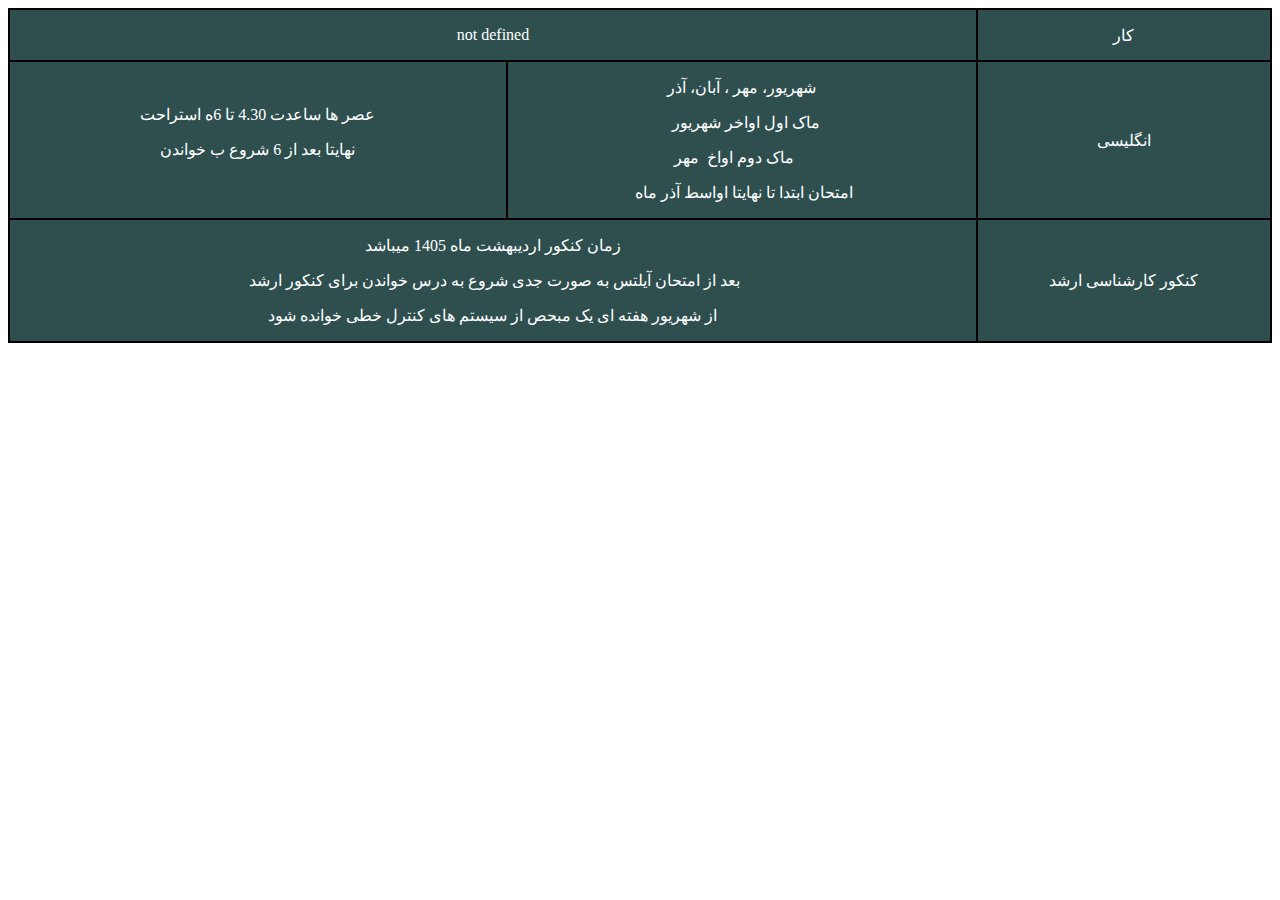
<file: todolist.html>
<!doctype html>
<html>
<head>
<meta charset="utf-8">
<title>Untitled Document</title>
<link href="todostyle.css" rel="stylesheet" type="text/css">
</head>

<body>
	<table>
	<tr>
		<td>کار</td>
		<td colspan="2"><p>not defined</p>
	    </td>	
		
		</tr>
	<tr>
		<td> انگلیسی</td>
		<td><p> شهریور، مهر ، آبان، آذر</p>
	      <p>ماک اول اواخر شهریور&nbsp;&nbsp;</p>
          <p>&nbsp; &nbsp; ماک دوم اواخ&nbsp; مهر</p>
        <p>امتحان ابتدا تا نهایتا اواسط آذر ماه&nbsp;</p></td>
		<td>عصر ها ساعدت 4.30 تا 6ه استراحت 
		<p>نهایتا بعد از 6 شروع ب خواندن</p></td>
		
		
		</tr>
		<tr>
		<td>کنکور کارشناسی ارشد</td>
			<td colspan="2"><p>زمان کنکور اردیبهشت ماه 1405 میباشد</p>
		      <p>بعد از امتحان آیلتس به صورت جدی شروع به درس خواندن برای کنکور ارشد&nbsp;</p>
	          <p>از شهریور هفته ای یک مبحص از سیستم های کنترل خطی خوانده شود</p>
				
          </td>
			
		
		
		</tr>
		
	
	
	</table>
</body>
</html>
</file>
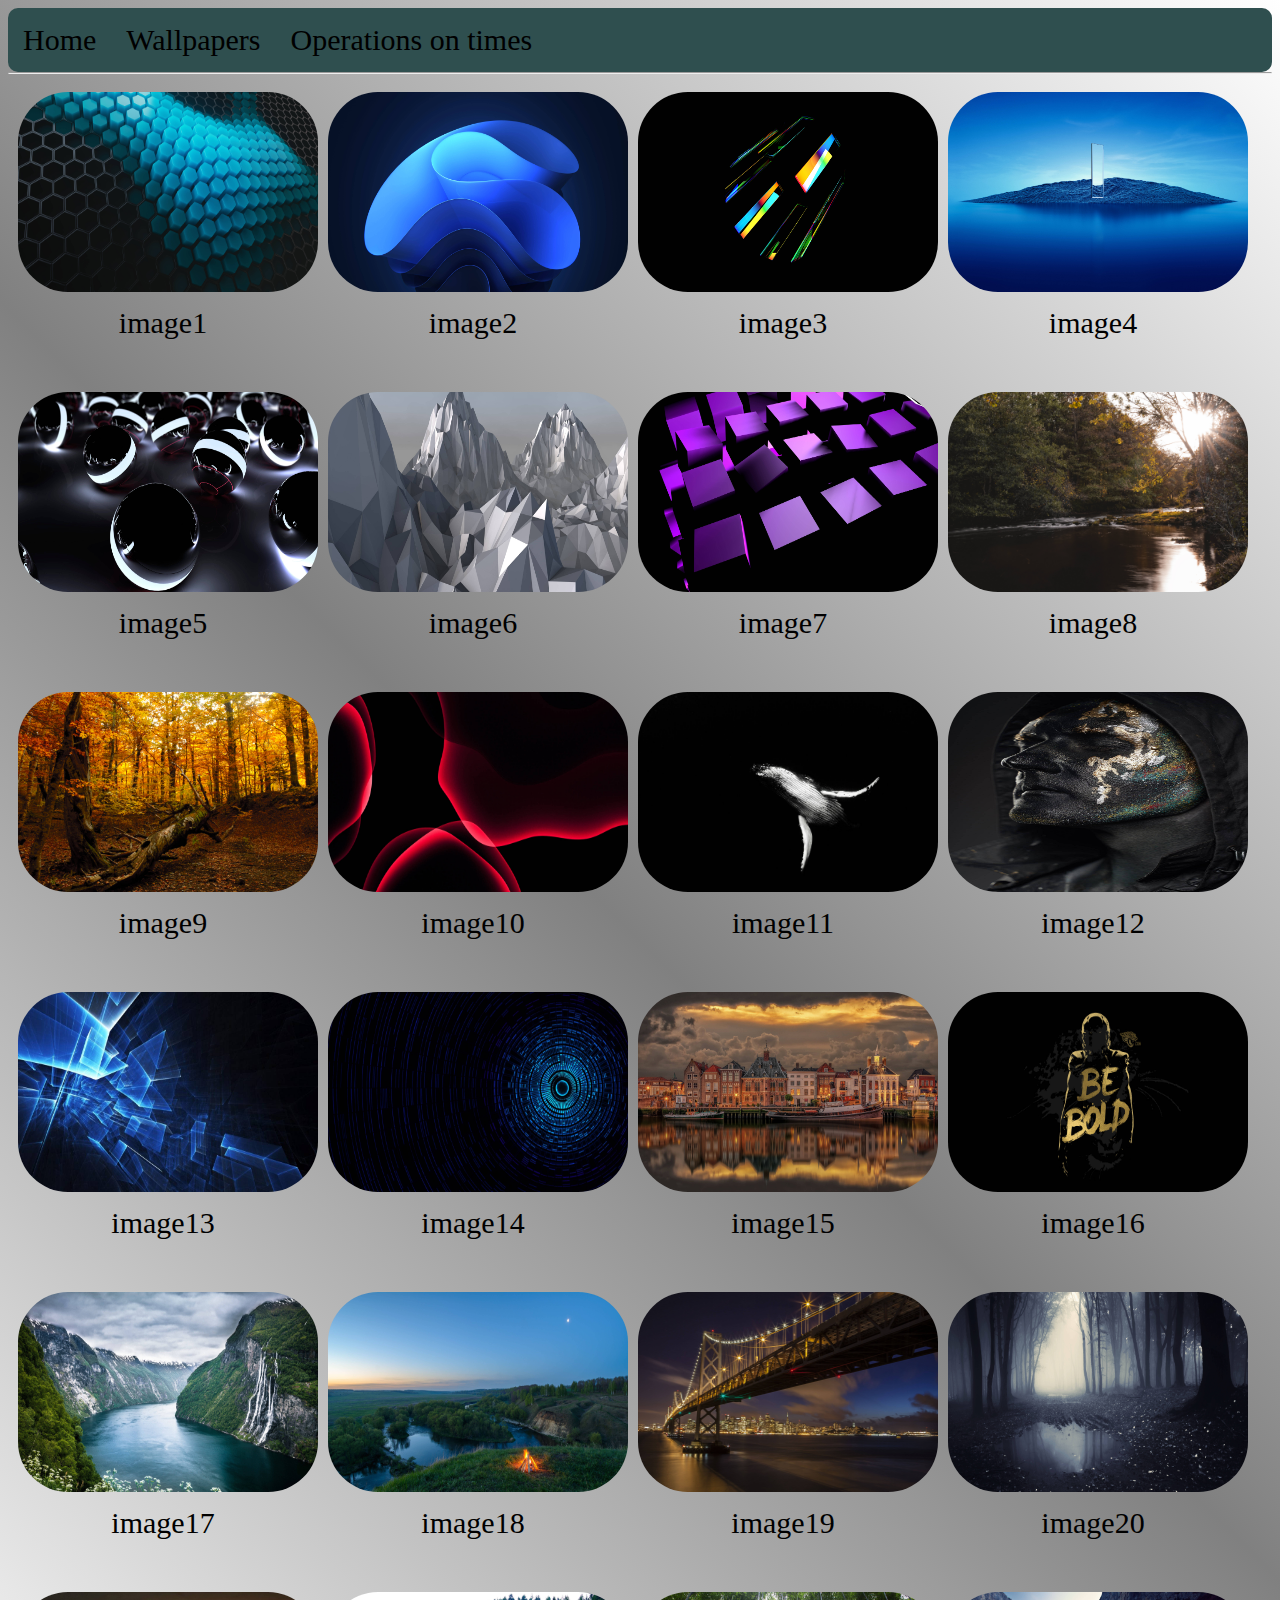
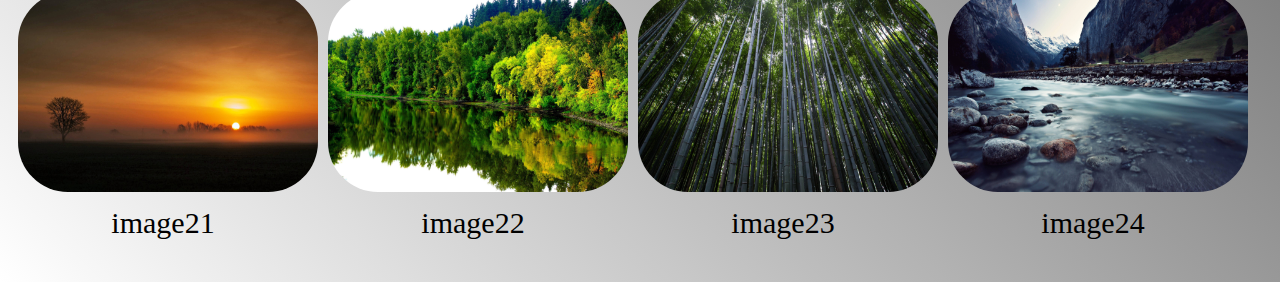
<file: wallpapers.html>
<!doctype html>
<html>
<head>
<meta charset="utf-8">
<meta name="Description" content="This page represents a bunch of Wallpapers which you can download it with 4K Resolution.">
<meta name="Keywords" content="wallpaper,4k,resolution">

<title>Wallapers</title>
<link href="wallpapers style.css" rel="stylesheet" type="text/css">
</head>

<body>
	<div class="main">
			<div class="menue">
	<ul>
		<li><a href="index.html">Home</a></li>
		<li><a href="wallpapers.html">Wallpapers</a></li>
		<li><a>Operations on times</a>
			<ul>
				<li><a href="sum.html" class="sumbutton">Summation</a></li>
				<li><a href="subtract.html" class="sumbutton">Subtraction</a></li>
				<li><a href="ratio.html" class="sumbutton">Ratio</a></li>
			</ul>
		</li>
	</ul>
	</div>
		<hr>
	<div class="images"><a href="photoes/1.jpg" target="new"><img src="photoes/1.jpg"></a><p>image1</p></div>
	<div class="images"><a href="photoes/2.jpg" target="new"><img src="photoes/2.jpg"></a><p>image2</p></div>
	<div class="images"><a href="photoes/3.jpg" target="new"><img src="photoes/3.jpg"></a><p>image3</p></div>
	<div class="images"><a href="photoes/4.jpg" target="new"><img src="photoes/4.jpg"></a><p>image4</p></div>
	<div class="images"><a href="photoes/5.jpg" target="new"><img src="photoes/5.jpg"></a><p>image5</p></div>
	<div class="images"><a href="photoes/6.jpg" target="new"><img src="photoes/6.jpg"></a><p>image6</p></div>
	<div class="images"><a href="photoes/7.jpg" target="new"><img src="photoes/7.jpg"></a><p>image7</p></div>
	<div class="images"><a href="photoes/8.jpg" target="new"><img src="photoes/8.jpg"></a><p>image8</p></div>
	<div class="images"><a href="photoes/9.jpg" target="new"><img src="photoes/9.jpg"></a><p>image9</p></div>
	<div class="images"><a href="photoes/10.jpg" target="new"><img src="photoes/10.jpg"></a><p>image10</p></div>
	<div class="images"><a href="photoes/11.jpg" target="new"><img src="photoes/11.jpg"></a><p>image11</p></div>
	<div class="images"><a href="photoes/12.jpg" target="new"><img src="photoes/12.jpg"></a><p>image12</p></div>
	<div class="images"><a href="photoes/13.jpg" target="new"><img src="photoes/13.jpg"></a><p>image13</p></div>
	<div class="images"><a href="photoes/14.jpg" target="new"><img src="photoes/14.jpg"></a><p>image14</p></div>
	<div class="images"><a href="photoes/15.jpg" target="new"><img src="photoes/15.jpg"></a><p>image15</p></div>
	<div class="images"><a href="photoes/16.jpg" target="new"><img src="photoes/16.jpg"></a><p>image16</p></div>
	<div class="images"><a href="photoes/17.jpg" target="new"><img src="photoes/17.jpg"></a><p>image17</p></div>
	<div class="images"><a href="photoes/18.jpg" target="new"><img src="photoes/18.jpg"></a><p>image18</p></div>
	<div class="images"><a href="photoes/19.jpg" target="new"><img src="photoes/19.jpg"></a><p>image19</p></div>
	<div class="images"><a href="photoes/20.jpg" target="new"><img src="photoes/20.jpg"></a><p>image20</p></div>
	<div class="images"><a href="photoes/21.jpg" target="new"><img src="photoes/21.jpg"></a><p>image21</p></div>
	<div class="images"><a href="photoes/22.jpg" target="new"><img src="photoes/22.jpg"></a><p>image22</p></div>
	<div class="images"><a href="photoes/23.jpg" target="new"><img src="photoes/23.jpg"></a><p>image23</p></div>
	<div class="images"><a href="photoes/24.jpg" target="new"><img src="photoes/24.jpg"></a><p>image24</p></div>
	</div>
</body>
</html>
</file>
<file: todostyle.css>
@charset "utf-8";
table{
	direction: rtl;
	width: 100%;
	text-align: center;
	height: auto;
	border-collapse: collapse;
	

}
td{
	border: solid 2px black;
	padding: -0px;
	color: white;
	background-color:darkslategray;
}
</file>
<file: wallpapers style.css>
@charset "utf-8";
body{
	background:linear-gradient(45deg,white,gray,white);
}

img{
	width: 300px;
	height: 200px;
	margin: 10px;
	border-radius: 50px;
	transition: 0.9s 0s;
	cursor: pointer;
}
img:hover{
	border-radius: 10px;
}
.images{
	width: 310px;
	height: 300px;
	margin-left: auto;
	margin-right: auto;
}
div.main div.images p{
	margin-top: 0px;
	text-align: center;
	font-size: 30px;
}
div.main div.images{
	float: left;
}
.menue{
	width: 100%;
	background-color: darkslategray;
	float: left;
	margin-top: 0px;
	border-radius: 10px
	
}
ul{
	list-style-type: none;
	background-color: lightgray;
	margin: 0;
	width: 100%;
	padding: 0px;
}
li{
	float: left;
	height: 64px;
	display: block; 
	text-align: center;
	font-size: 30px;
	cursor: pointer;
	
}

li a{
	text-decoration: none;
	padding:15px;
	display:block;
	color: black;
}
li :hover{
	background-color: lightslategray;
}
li ul{
	display:none;
}
li:hover >ul{
	display:block;
	position:relative;
}
li ul li{
	background-color: darkslategray;
	color: black;
	border-radius: 5px;
	margin-bottom: 3px;
	float: none;
	height: 40px;
	transition:all 0.25s;

}
li ul li:hover{
	background-color: silver;
	margin-left: 5px;
}
.sumbutton{
	padding-top: 0px;
	padding-bottom: 6px;
}
</file>
